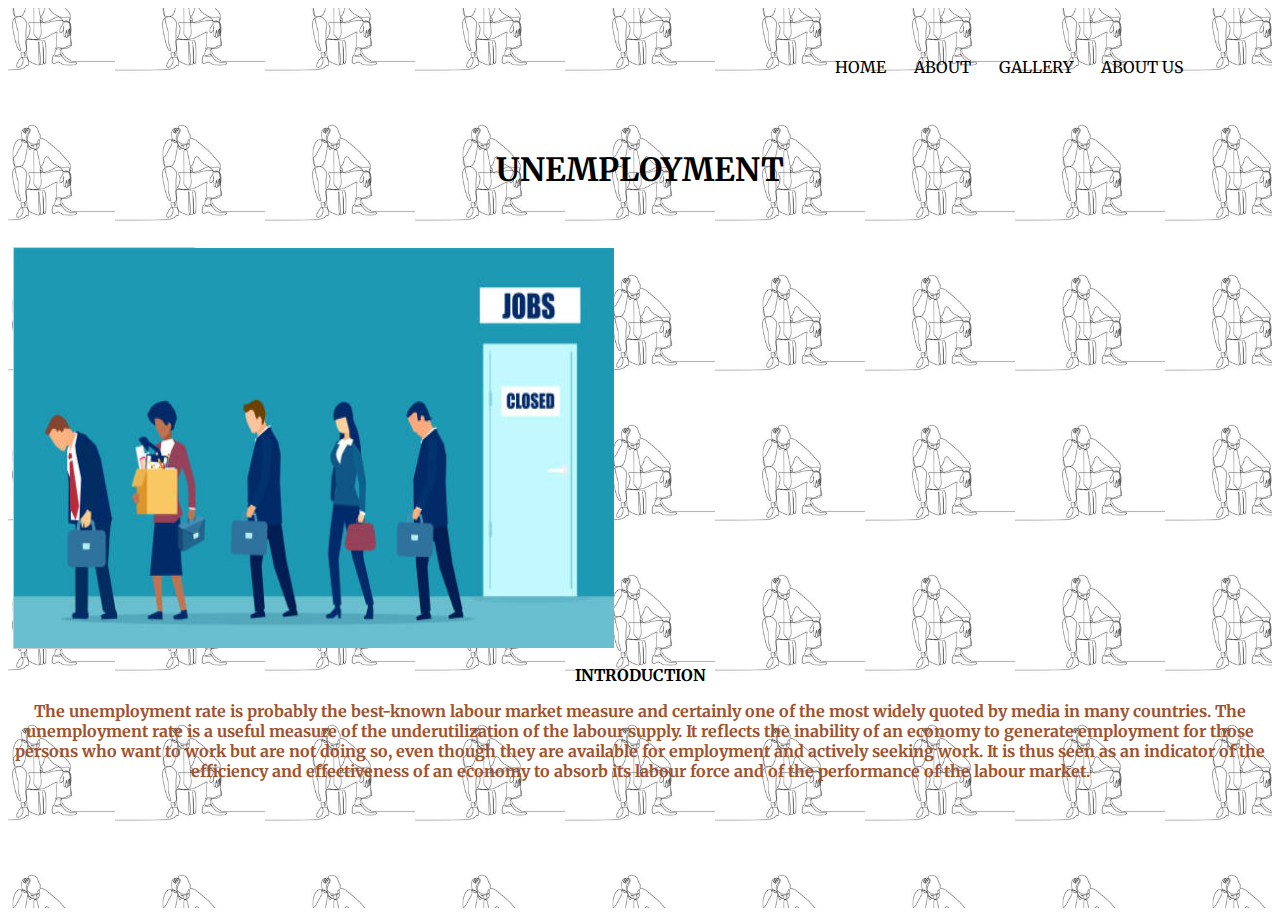
<file: Midterm/INDEX.HTML>
<!DOCTYPE HTML>
<HTML>
<head>
    <meta name="viewport" content="width=device-width, height+device-height, initial-scale1.0">
    <title> MID TERM EXAM </title>
    <link rel="stylesheet" href="stylesheet.css">
<link rel="preconnect" href="https://fonts.googleapis.com">
<link rel="preconnect" href="https://fonts.gstatic.com" crossorigin>
<link href="https://fonts.googleapis.com/css2?family=Merriweather&display=swap" rel="stylesheet">
    </head>
    <style>
        div.gallery{
            margin: 5px;
            border: 1px solid #ccc;
            float:inherit;
            width: 180px;
        }
        div.gallery:hover{
            border: 1px solid #777;
        }
        div.gallery:img{
            width: 100%;
            height: auto;
        }
        div.desc{
            padding: 15px;
            text-align: center;
        }
    </style>
    <body>
    <section class="header">
        <nav>
        <div class="nav-links" id="navinks">
        <i class=" fa fa-times-circle" aria-hidden="true"></i>
            <ul>
            <li><a href="INDEX.HTML">HOME</a></li>
            <li><a href="ACTION.HTML">ABOUT</a></li>
            <li><a href="GALLERY.html">GALLERY</a></li>
            <li><a href="ABOUTUS.html">ABOUT US</a></li>
            </ul>    
        </div>
        <i class="fa fa-bars" aria-hidden="true"></i>
        </nav>
<div class="text-box">
        <h1><center> UNEMPLOYMENT</center></h1>
        <pre> </pre>
        </div>
            <div class="gallery">
        
            <a target="_blank" href="jobs.png">
            <img src="jobs.png" alt="unemployment" width="600" height="400" align="middle">   
            </a>          
    </div>

        <P><b><center> INTRODUCTION </center></b></P>
        <p1><b><center> The unemployment rate is probably the best-known labour market measure and certainly one
of the most widely quoted by media in many countries. The unemployment rate is a useful measure
of the underutilization of the labour supply. It reflects the inability of an economy to generate
employment for those persons who want to work but are not doing so, even though they are
available for employment and actively seeking work. It is thus seen as an indicator of the
efficiency and effectiveness of an economy to absorb its labour force and of the performance of the
            labour market.</center></b></p1>
    </section>
        
    </body>
</HTML>
</file>
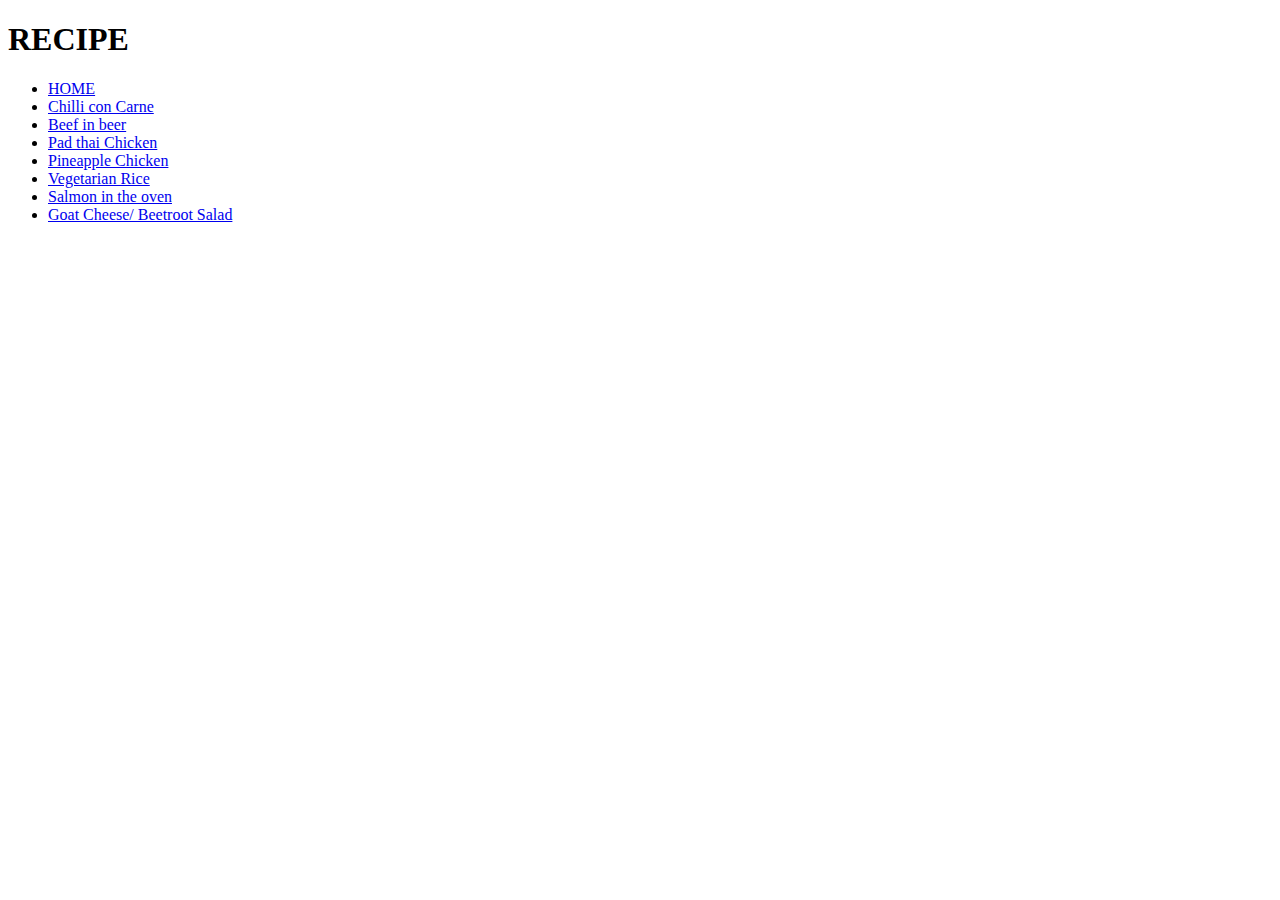
<file: Learningtask2/recipe.html>
<!DOCTYPE HTML>
<html>
  <head>
    <title>RECIPE</title>
    </head>
  <body>
    <h1>RECIPE</h1>
    <ul>
      <li><a href="https://learningtaskhtmlmendoza.herokuapp.com/">HOME</a></li> 
      <li><a href="chilliconcarne.html">Chilli con Carne</a></li>
      <li><a href="Beefinbeer.html">Beef in beer</a></li>
      <li><a href="Padthaichicken.html">Pad thai Chicken</a></li>
      <li><a href="Pinapplechicken.html">Pineapple Chicken</a></li>
      <li><a href="Vegetarianrice.html">Vegetarian Rice</a></li>
      <li><a href="Salmonintheoven.html">Salmon in the oven</a></li>
      <li><a href="Goatcheese.html">Goat Cheese/ Beetroot Salad</a></li>
    </ul>
  </body>
</html>
</file>
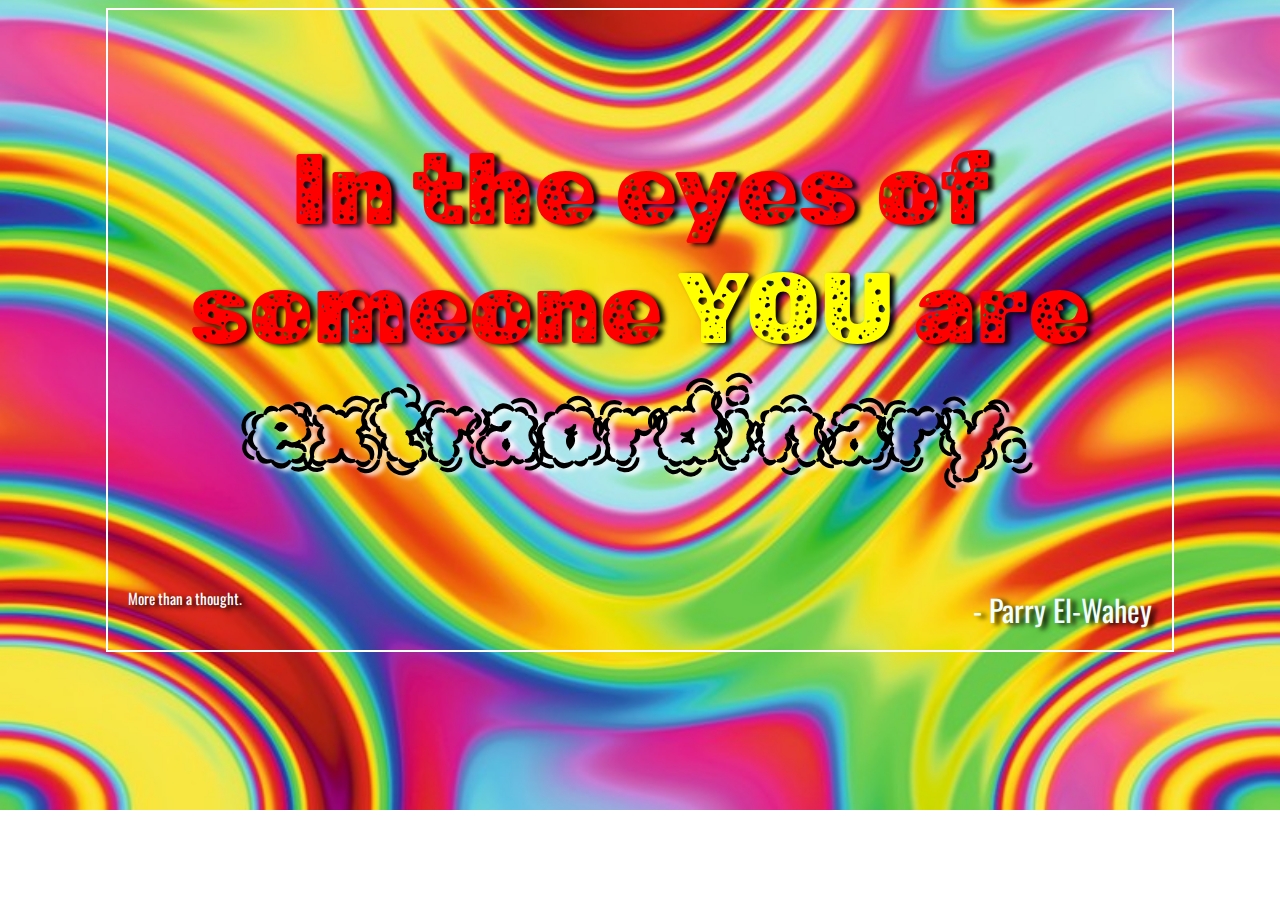
<file: LearningTask4/Index (1).html>
<!DOCTYPE html>
<html>
    <head>
        <title>Learning Task 4</title>
    <link rel="preconnect" href="https://fonts.googleapis.com">
<link rel="preconnect" href="https://fonts.gstatic.com" crossorigin>
<link href="https://fonts.googleapis.com/css2?family=Rubik+Puddles&display=swap" rel="stylesheet">
        <link rel="preconnect" href="https://fonts.googleapis.com">
<link rel="preconnect" href="https://fonts.gstatic.com" crossorigin>
<link href="https://fonts.googleapis.com/css2?family=Rubik+Moonrocks&display=swap" rel="stylesheet">
        <link rel="preconnect" href="https://fonts.googleapis.com">
<link rel="preconnect" href="https://fonts.gstatic.com" crossorigin>
<link href="https://fonts.googleapis.com/css2?family=Oswald:wght@300;500&display=swap" rel="stylesheet">
      <link rel="stylesheet" href="stylesheet.css">
  </head>
     <body>
        <div id="wrapper">
            <div id="content">
            <p>In the eyes of someone <p4>YOU</p4> are <b><p2>extraordinary.</p2></b></p><span>- Parry El-Wahey</span>
                <p3>More than a thought.</p3>
            
            </div>
        </div>
    </body>
</html>
</file>
<file: Midterm/stylesheet.css>
*{
        margin: 1;
        padding: 0;
        font-family: 'Merriweather', sans-serif;
}
.header{
        min-height: 100vh;
        width: 100%;
        background-image: url(lines.png);
        background-position: center;
        background-size: 150px;
        background-repeat: none;
        position: relative;
        
}
nav{
    display: flex;
    padding: 2% 6%;
    justify-content: space-between;
    align-items: center;
}
nav ing{
    width: 15px;
}
.nav-links{
    flex: 1;
    text-align: right;
}
.nav-links ul li{
    list-style: none;
    display: inline-block;
    padding: 8px 12px;
    position: relative;
}
.nav-links ul li a{
    color: #000000;
    text-decoration: none;
    font-size: 16px;
}
.nav-links ul li::after{
    content: " ";
    width: 0%;
    height: 2px;
    background: #00FFFF;
    display: block;
    margin: auto; 
    transition: 0.5s;
}
.nav-links ul li:hover::after{
    width: 100%;
}
.body{
    background-color: none;
}
p1{
    color: sienna;
}
</file>
<file: LearningTask4/stylesheet.css>
body{
      background-image: url(color.png);
      background-repeat: no-repeat;
      background-size: cover;
      background-position: center;
}
#wrapper{
      width: 1024px;
      min-height: 600px;
      margin: 0 auto;
      padding: 20px;
      border: 2px solid white;
}
#content p{
      font-size: 100px;
      color: red;
      font-family:'Rubik Moonrocks', cursive;
      text-align: center;
      text-shadow: 5px 2px 5px black;
}
#content p2{
      font-size: 100px;
      color: black;
      font-family: 'Rubik Puddles', cursive;
      text-align: center;
      text-shadow: 5px 2px 5px white;
}
#content p3{
      font-size: 15px;
      color: white;
      font-family: 'Oswald', sans-serif;
      text-align-last: right;
      text-shadow: 5px 2px 5px black;
}
#content p4{
      font-size: 100px;
      color: yellow;
      font-family:'Rubik Moonrocks', cursive;
      text-align: center;
     text-shadow: 5px 2px 5px black;
}
#content span{
      font-size: 30px;
      color:azure;
      font-family: 'Oswald', sans-serif;
      text-align: center;
      text-shadow:  5px 2px 5px black;
      float: right;
}
</file>
